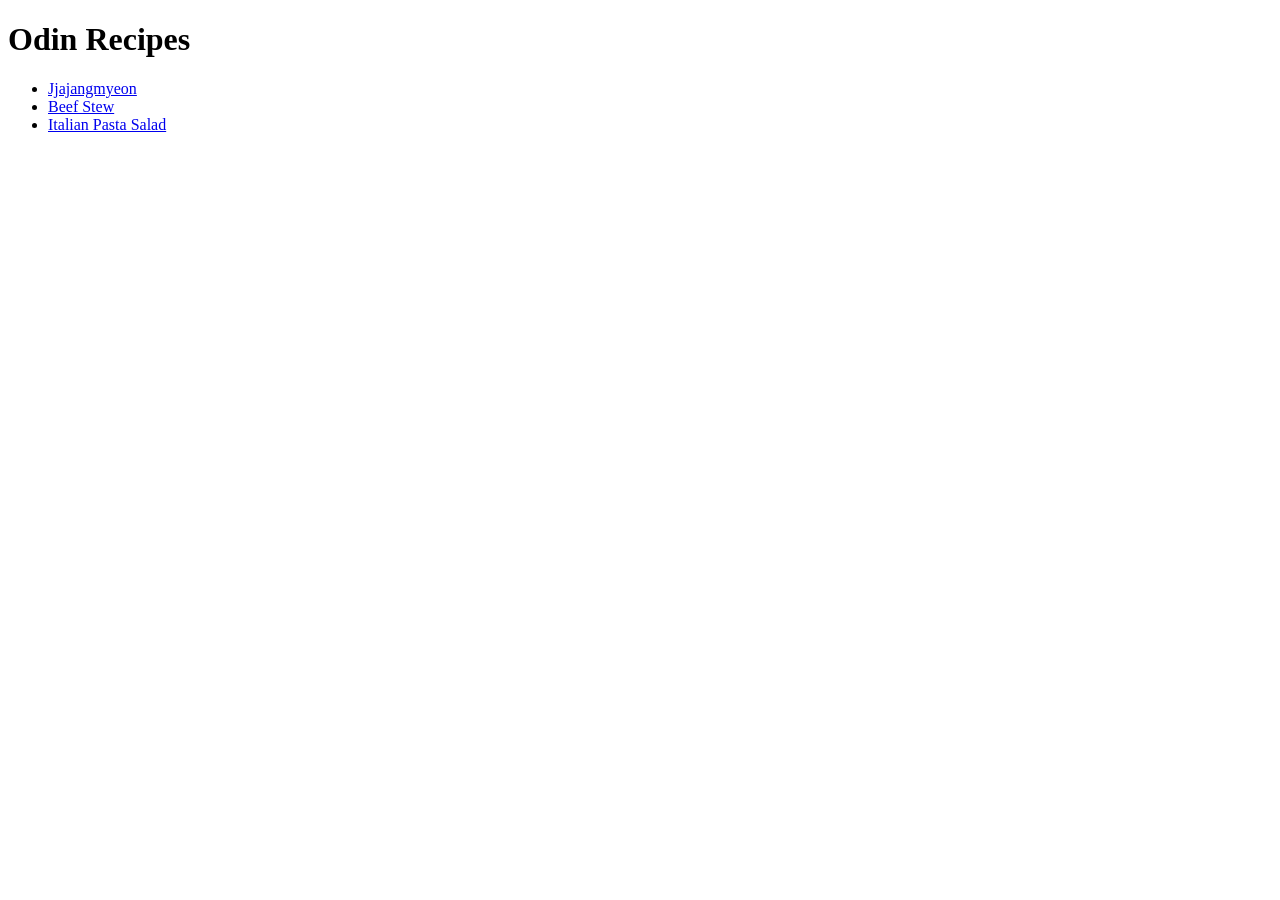
<file: index.html>
<!DOCTYPE html>
<html lang="en">
<head>
  <meta charset="UTF-8">
  <meta name="viewport" content="width=device-width, initial-scale=1.0">
  <title>Odin Recipes</title>
</head>
<body>
  <h1>Odin Recipes</h1>
  <ul>
    <li><a href="recipes/Jjajangmyeon.html">Jjajangmyeon</a></li>
    <li><a href="recipes/beefstew.html">Beef Stew</a></li>
    <li><a href="recipes/italiansalad.html">Italian Pasta Salad</a></li>
  </ul>
  
  
</body>
</html>
</file>
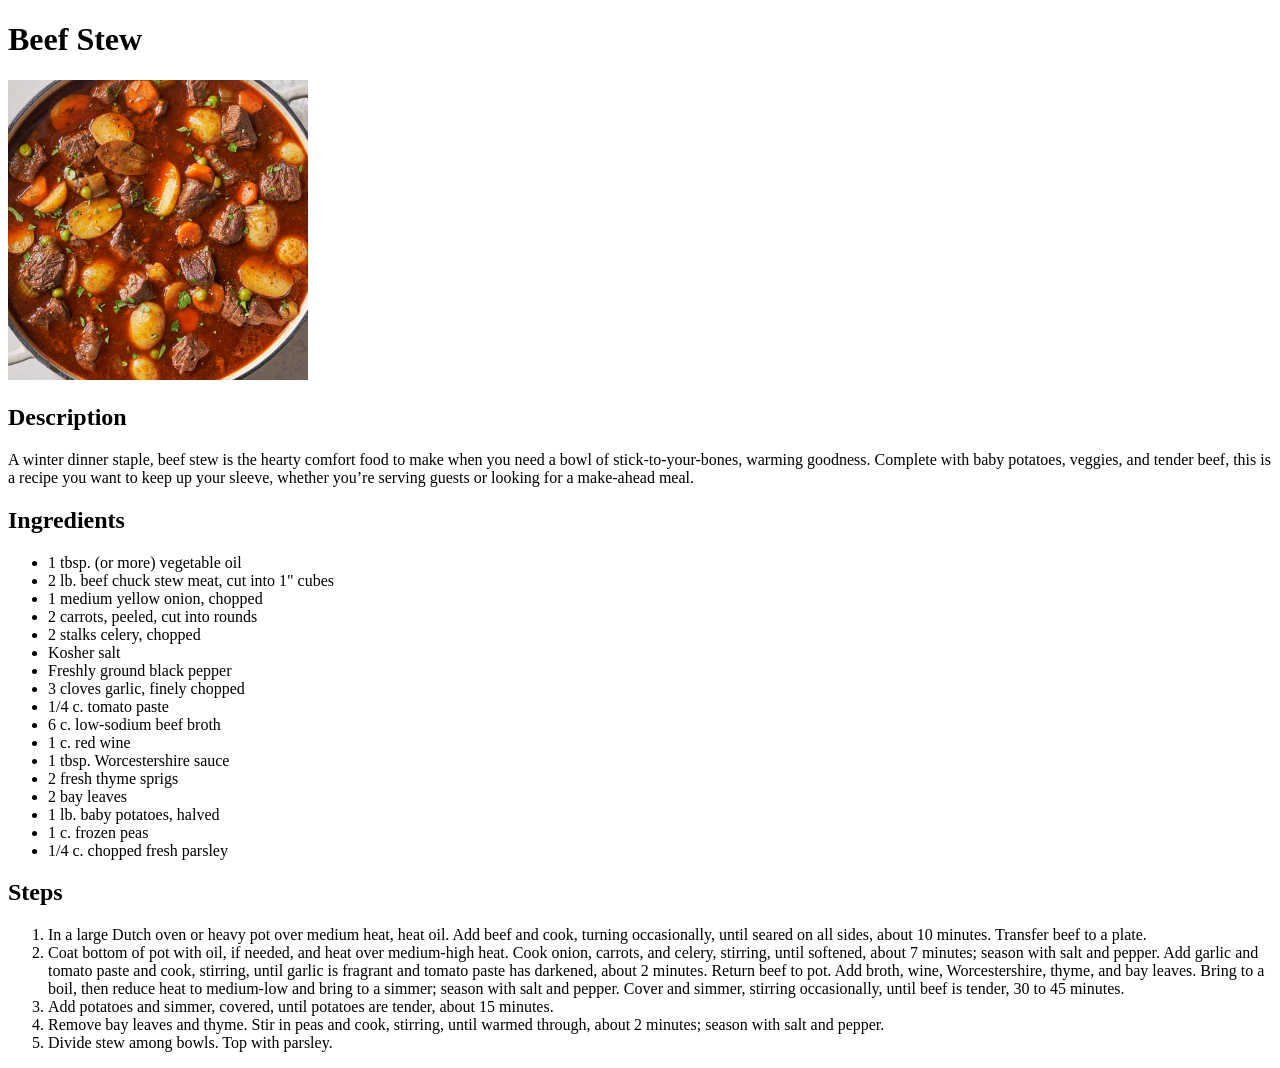
<file: recipes/stew.html>
<!DOCTYPE html>
<html lang="en">

<head>
    <meta charset="UTF-8">
    <meta name="viewport" content="width=device-width, initial-scale=1.0">
    <title>Beef Stew</title>
</head>

<body>
    <h1>Beef Stew</h1>
    <img src="/images/beef-stew-lead-652e94c52e52d.jpg" width="300" height="300">
    <h2>Description</h2>
    <p>A winter dinner staple, beef stew is the hearty comfort food to make when you need a bowl of stick-to-your-bones,
        warming goodness. Complete with baby potatoes, veggies, and tender beef, this is a recipe you want to keep up
        your sleeve, whether you’re serving guests or looking for a make-ahead meal.</p>
    <h2>Ingredients</h2>
    <ul>
        <li>1 tbsp. (or more) vegetable oil</li>
        <li>2 lb. beef chuck stew meat, cut into 1" cubes</li>
        <li>1 medium yellow onion, chopped</li>
        <li>2 carrots, peeled, cut into rounds</li>
        <li>2 stalks celery, chopped</li>
        <li>Kosher salt</li>
        <li>Freshly ground black pepper</li>
        <li>3 cloves garlic, finely chopped</li>
        <li>1/4 c. tomato paste</li>
        <li>6 c. low-sodium beef broth</li>
        <li>1 c. red wine</li>
        <li>1 tbsp. Worcestershire sauce</li>
        <li>2 fresh thyme sprigs</li>
        <li>2 bay leaves</li>
        <li>1 lb. baby potatoes, halved</li>
        <li>1 c. frozen peas</li>
        <li>1/4 c. chopped fresh parsley</li>
    </ul>

    <h2>Steps</h2>
    <ol>
        <li>In a large Dutch oven or heavy pot over medium heat, heat oil. Add beef and cook, turning occasionally,
            until seared on all sides, about 10 minutes. Transfer beef to a plate.</li>
        <li>Coat bottom of pot with oil, if needed, and heat over medium-high heat. Cook onion, carrots, and celery,
            stirring, until softened, about 7 minutes; season with salt and pepper. Add garlic and tomato paste and
            cook, stirring, until garlic is fragrant and tomato paste has darkened, about 2 minutes. Return beef to pot.
            Add broth, wine, Worcestershire, thyme, and bay leaves. Bring to a boil, then reduce heat to medium-low and
            bring to a simmer; season with salt and pepper. Cover and simmer, stirring occasionally, until beef is
            tender, 30 to 45 minutes.</li>
        <li>Add potatoes and simmer, covered, until potatoes are tender, about 15 minutes.</li>
        <li>Remove bay leaves and thyme. Stir in peas and cook, stirring, until warmed through, about 2 minutes; season
            with salt and pepper.</li>
        <li>Divide stew among bowls. Top with parsley.</li>
    </ol>
</body>

</html>
</file>
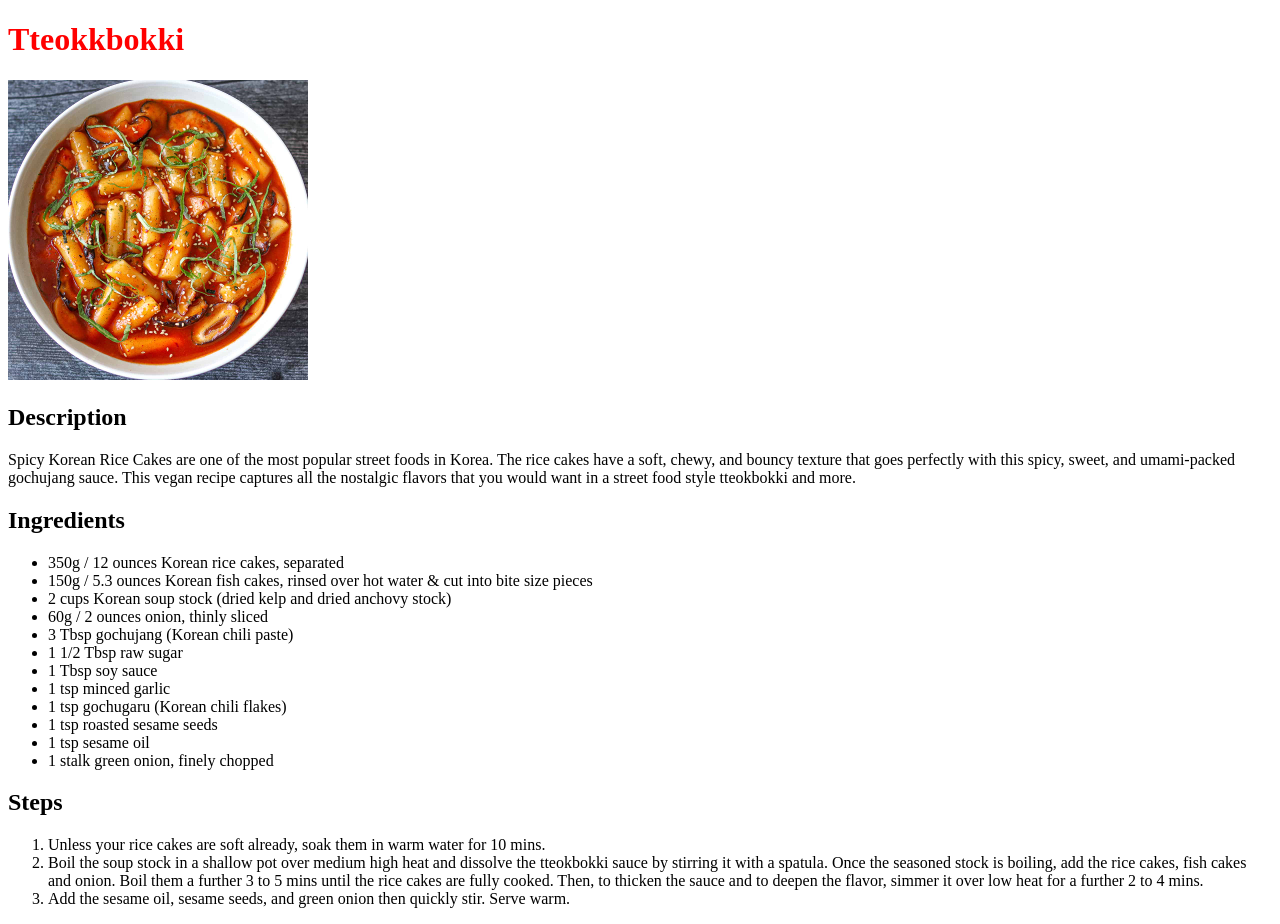
<file: recipes/tteokbokki.html>
<!DOCTYPE html>
<html lang="en">

<head>
    <meta charset="UTF-8">
    <meta name="viewport" content="width=device-width, initial-scale=1.0">
    <title>Tteokbokki</title>
    <link rel="stylesheet" href="styles.css">
</head>

<body>
    <h1>Tteokkbokki</h1>
    <img src="/images/tteokbokki_1-copy.jpg" width="300" height="300">
    <h2>Description</h2>
    <p>Spicy Korean Rice Cakes are one of the most popular street foods in Korea. The rice cakes have a soft, chewy, and
        bouncy texture that goes perfectly with this spicy, sweet, and umami-packed gochujang sauce. This vegan recipe
        captures all the nostalgic flavors that you would want in a street food style tteokbokki and more.</p>
    <h2>Ingredients</h2>
    <ul>
        <li>350g / 12 ounces Korean rice cakes, separated</li>
        <li>150g / 5.3 ounces Korean fish cakes, rinsed over hot water & cut into bite size pieces</li>
        <li>2 cups Korean soup stock (dried kelp and dried anchovy stock)</li>
        <li>60g / 2 ounces onion, thinly sliced</li>
        <li>3 Tbsp gochujang (Korean chili paste)</li>
        <li>1 1/2 Tbsp raw sugar</li>
        <li>1 Tbsp soy sauce</li>
        <li>1 tsp minced garlic</li>
        <li>1 tsp gochugaru (Korean chili flakes)</li>
        <li>1 tsp roasted sesame seeds</li>
        <li>1 tsp sesame oil</li>
        <li>1 stalk green onion, finely chopped</li>
    </ul>
    <h2>Steps</h2>
    <ol>
        <li>Unless your rice cakes are soft already, soak them in warm water for 10 mins.</li>
        <li>Boil the soup stock in a shallow pot over medium high heat and dissolve the tteokbokki sauce by stirring it
            with a spatula. Once the seasoned stock is boiling, add the rice cakes, fish cakes and onion. Boil them a
            further 3 to 5 mins until the rice cakes are fully cooked. Then, to thicken the sauce and to deepen the
            flavor, simmer it over low heat for a further 2 to 4 mins.</li>
        <li>Add the sesame oil, sesame seeds, and green onion then quickly stir. Serve warm.</li>
    </ol>
</body>

</html>
</file>
<file: recipes/styles.css>
body {
    font-family: Cambria, Cochin, Georgia, Times, 'Times New Roman', serif;
}

h1 {
    color: red;
}
</file>
